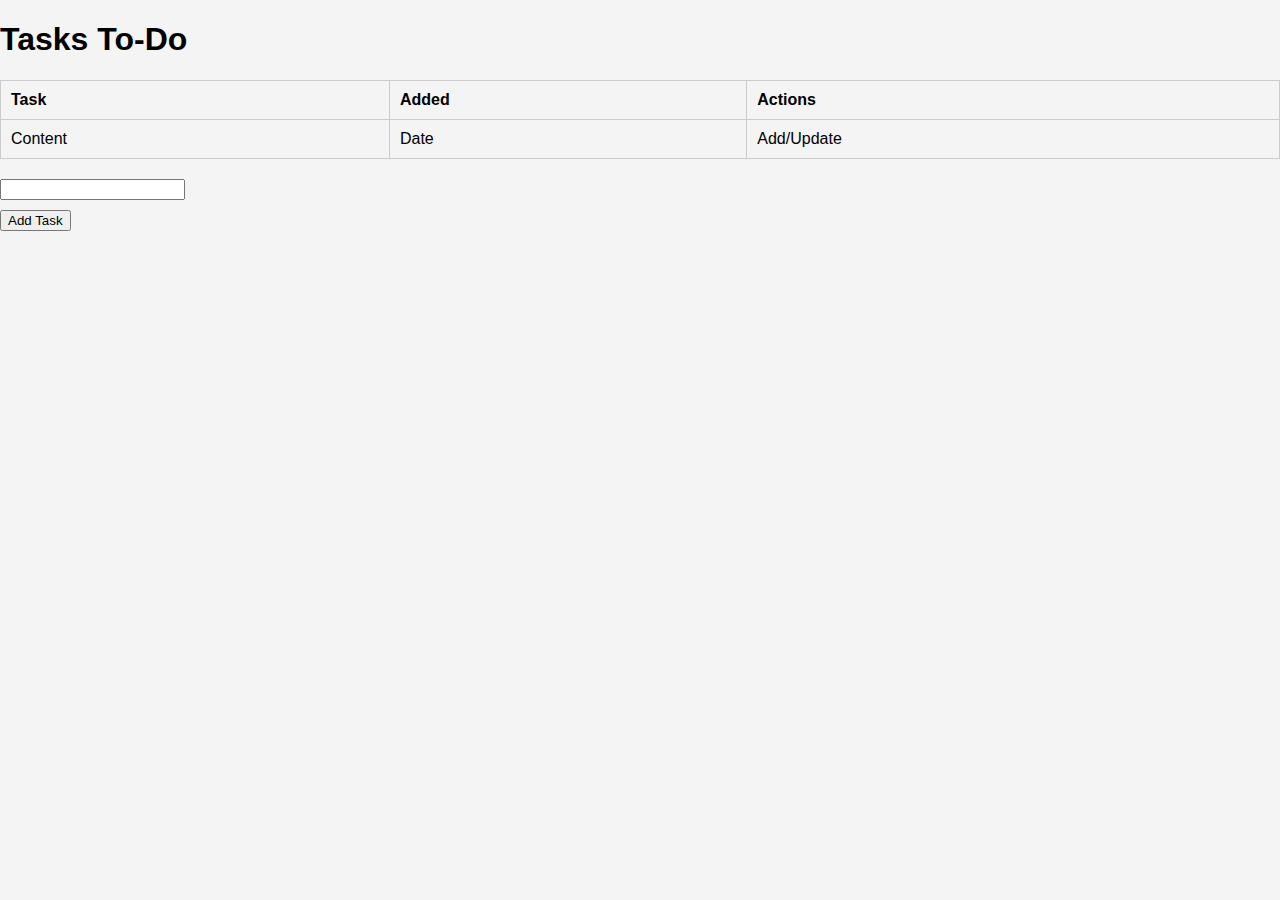
<file: Flask_tutorial/test.html>
<!DOCTYPE html>
<html lang="en">
<head>
    <meta charset="UTF-8">
    <meta name="viewport" content="width=device-width, initial-scale=1.0">
    <link rel="stylesheet" href="static/styles.css">
    <title>Document</title>
</head>
<body>
    <h1>Tasks To-Do</h1>
    <table>
        <tr>
            <th>Task</th>
            <th>Added</th>
            <th>Actions</th>
        </tr>
        <tr>
            <td>Content</td>
            <td>Date</td>
            <td>Add/Update</td>
        </tr>
    </table>
    <form action="">
        <input type="text" name="content" id="content">
        <input type="submit" value="Add Task" id="btn_add">
    </form>
</body>
</html>
</file>
<file: Flask_tutorial/static/styles.css>
body {
  font-family: Arial, sans-serif;
  margin: 0;
  padding: 0;
  background-color: #f4f4f4;
}

header {
  background-color: #333;
  color: white;
  padding: 10px 0;
  text-align: center;
}

main {
  margin: 20px;
}

table {
  width: 100%;
  border-collapse: collapse;
}

table, th, td {
  border: 1px solid #ccc;
}

th, td {
  padding: 10px;
  text-align: left;
}

form {
  margin-top: 20px;
}

label, input {
  display: block;
  margin: 10px 0;
}

button {
  padding: 10px 20px;
  background-color: #333;
  color: white;
  border: none;
  cursor: pointer;
}

button:hover {
  background-color: #555;
}
</file>
